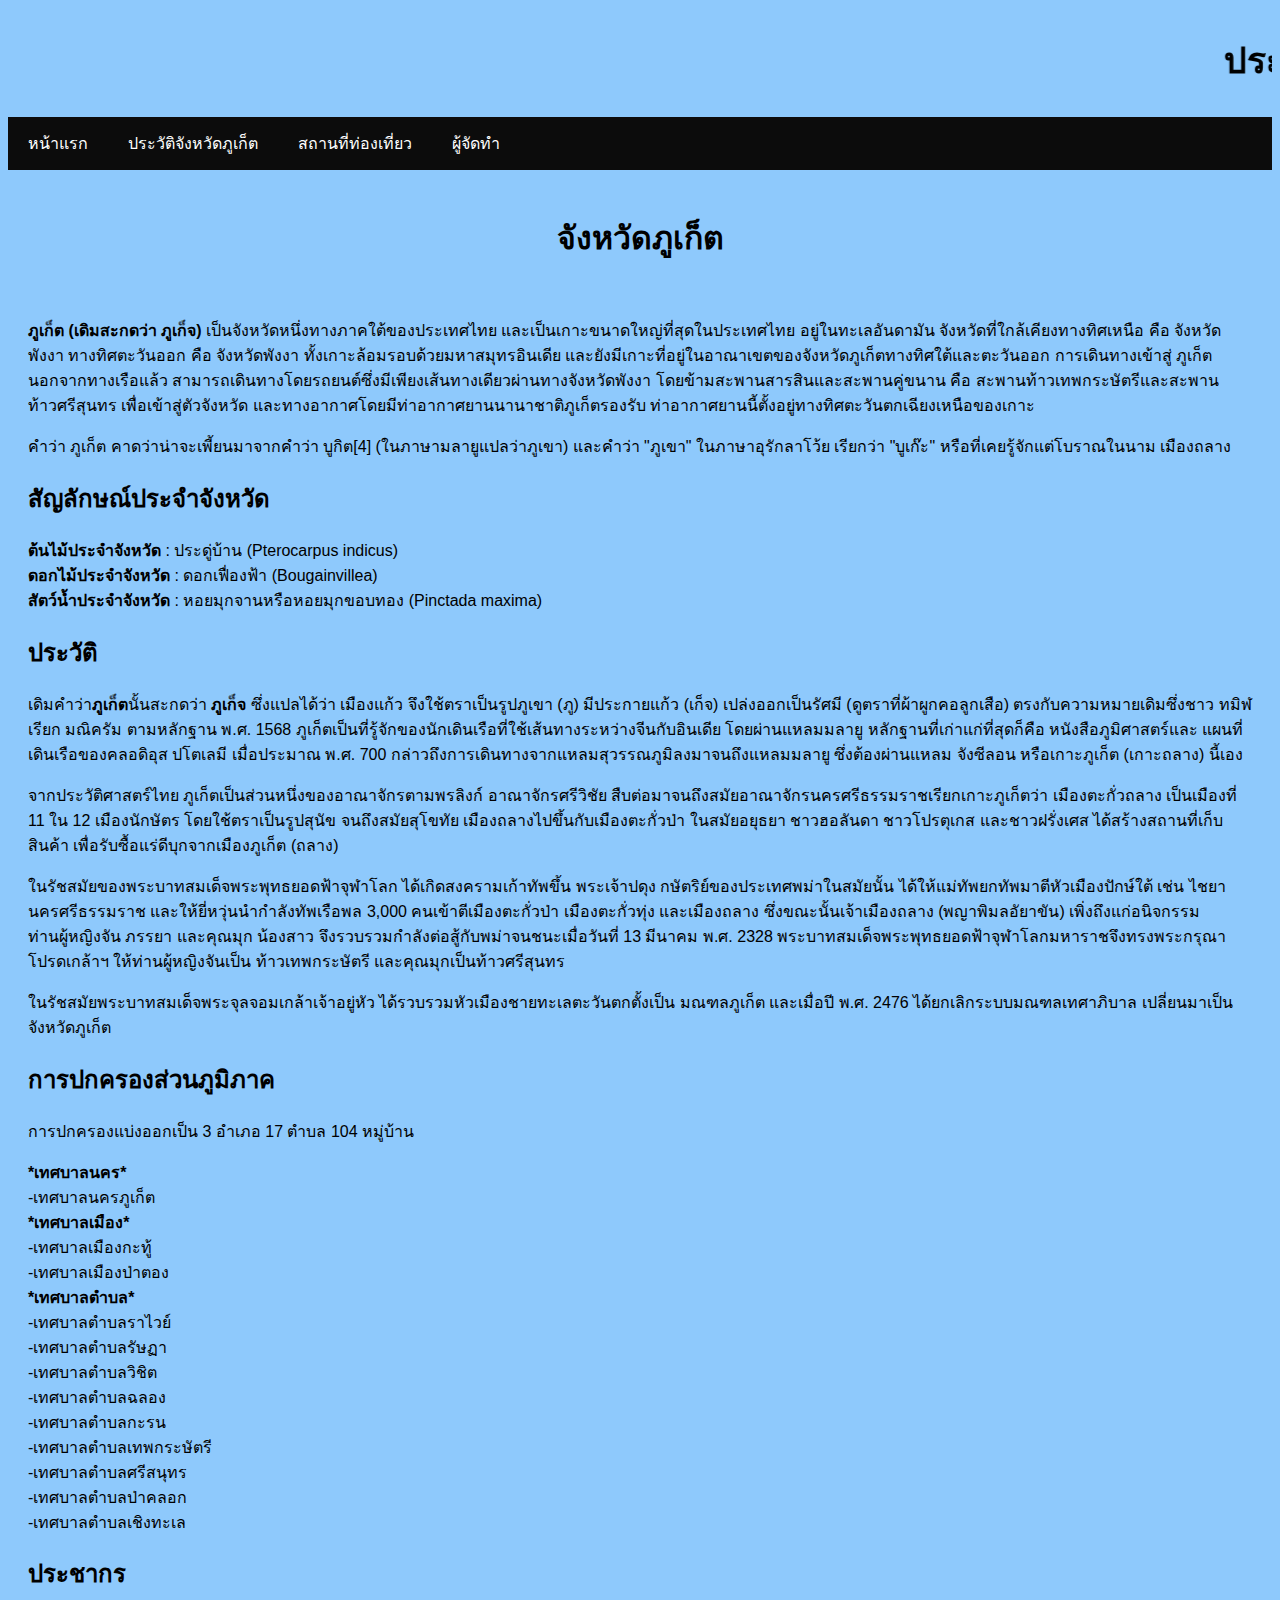
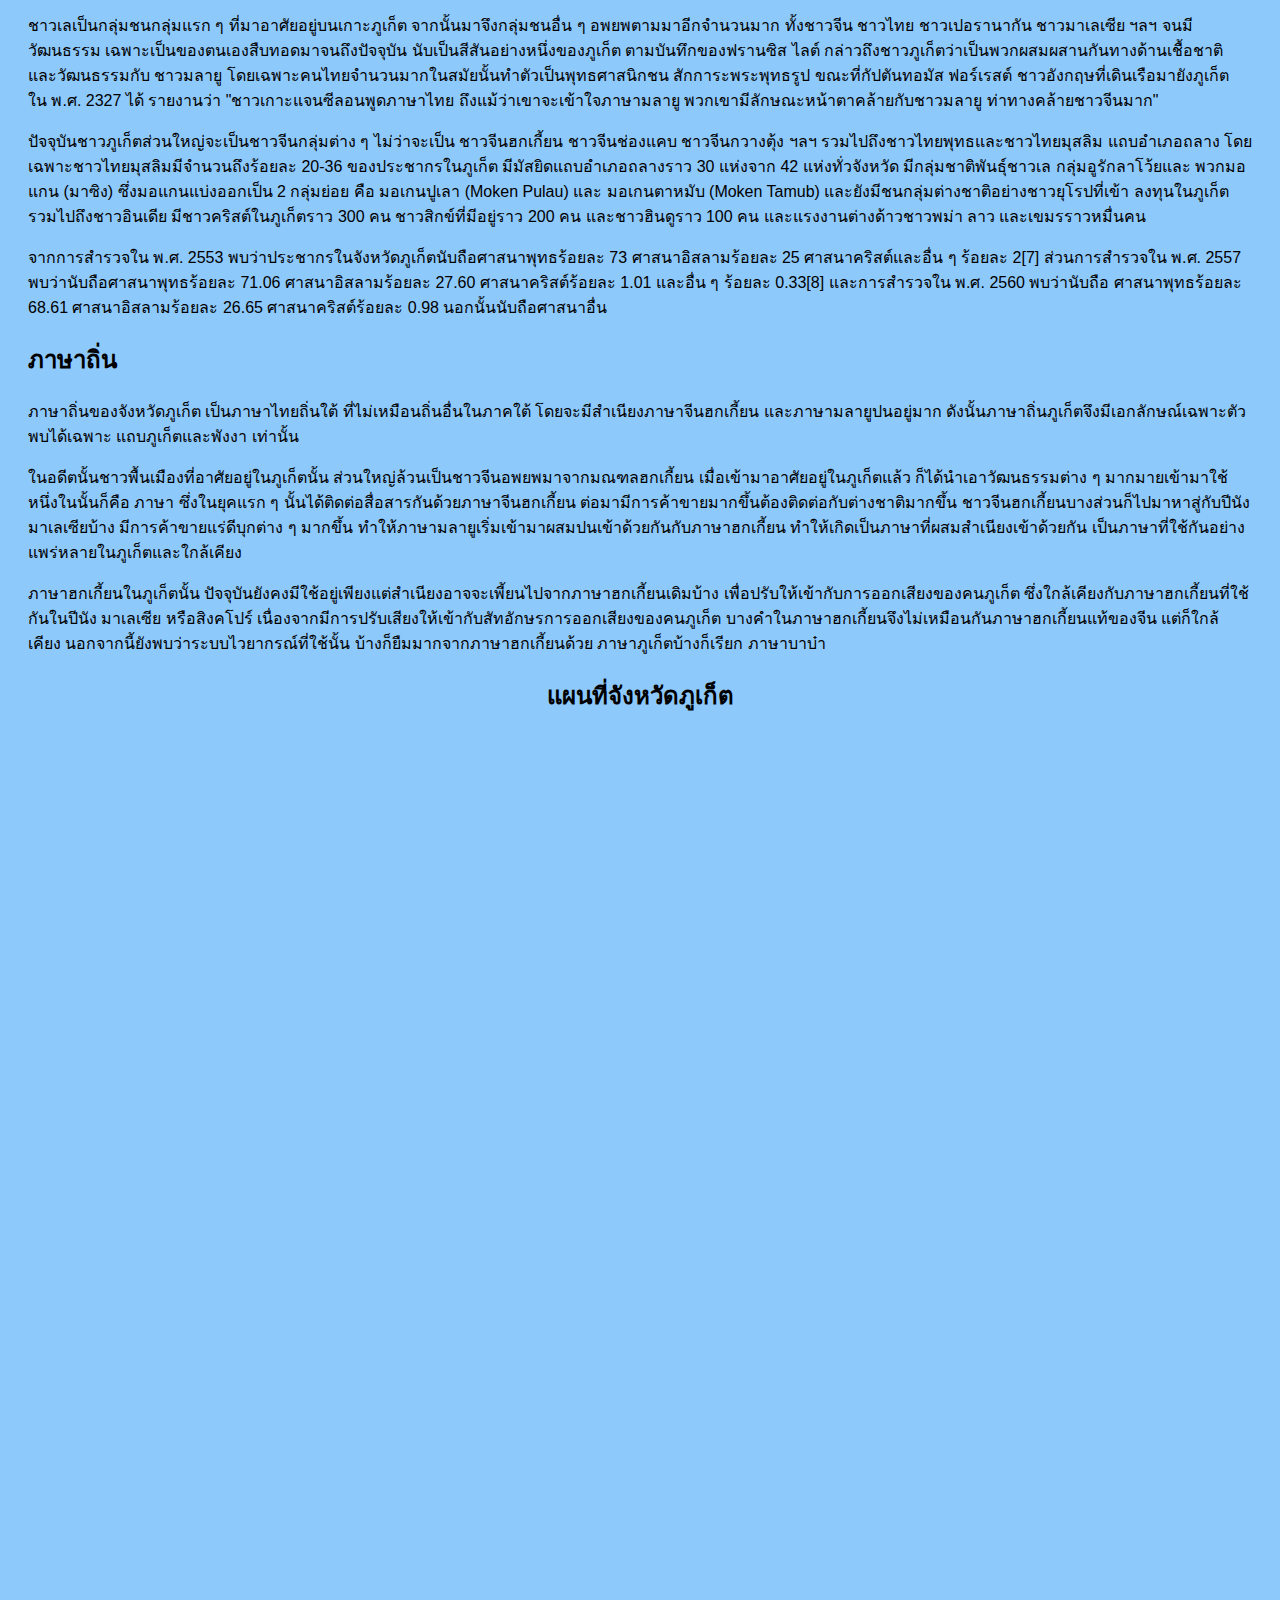
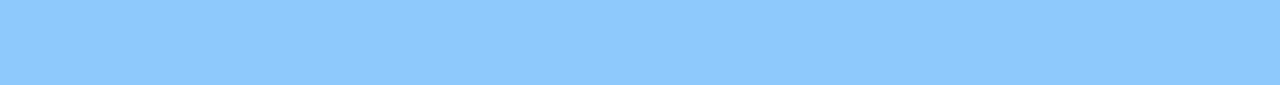
<file: history.html>
<!DOCTYPE html>
<html>
<head>
    <meta charset="UTF-8">
    <meta name="viewport" content="width=device-width, initial-scale=1.0">
    <title>ประวัติจังหวัดภูเก็ต</title>
    
    <link rel="stylesheet" href="style.css">
    
</head>
<body>

    <marquee><h1 class="rainbow-text">ประวัติจังหวัดภูเก็ต!</h1></marquee>

<nav>
    <ul>
        <li><a href="index.html">หน้าแรก</a></li>
        <li><a href="history.html">ประวัติจังหวัดภูเก็ต</a></li>
        <li><a href="phuket.html">สถานที่ท่องเที่ยว</a></li>
        <li><a href="contact.html">ผู้จัดทำ</a></li>
    </ul>
</nav>
<div style="padding:20px;">
    <center>
        <h1>จังหวัดภูเก็ต</h1></center>
        <br>
        <p><strong>ภูเก็ต (เดิมสะกดว่า ภูเก็จ)</strong> เป็นจังหวัดหนึ่งทางภาคใต้ของประเทศไทย และเป็นเกาะขนาดใหญ่ที่สุดในประเทศไทย อยู่ในทะเลอันดามัน จังหวัดที่ใกล้เคียงทางทิศเหนือ คือ
        จังหวัดพังงา ทางทิศตะวันออก คือ จังหวัดพังงา ทั้งเกาะล้อมรอบด้วยมหาสมุทรอินเดีย และยังมีเกาะที่อยู่ในอาณาเขตของจังหวัดภูเก็ตทางทิศใต้และตะวันออก การเดินทางเข้าสู่
        ภูเก็ตนอกจากทางเรือแล้ว สามารถเดินทางโดยรถยนต์ซึ่งมีเพียงเส้นทางเดียวผ่านทางจังหวัดพังงา โดยข้ามสะพานสารสินและสะพานคู่ขนาน คือ สะพานท้าวเทพกระษัตรีและสะพาน
        ท้าวศรีสุนทร เพื่อเข้าสู่ตัวจังหวัด และทางอากาศโดยมีท่าอากาศยานนานาชาติภูเก็ตรองรับ ท่าอากาศยานนี้ตั้งอยู่ทางทิศตะวันตกเฉียงเหนือของเกาะ</p>
        <p>คำว่า ภูเก็ต คาดว่าน่าจะเพี้ยนมาจากคำว่า บูกิต[4] (ในภาษามลายูแปลว่าภูเขา) และคำว่า "ภูเขา" ในภาษาอุรักลาโว้ย เรียกว่า "บูเก๊ะ" หรือที่เคยรู้จักแต่โบราณในนาม เมืองถลาง</p>
        <h2>สัญลักษณ์ประจำจังหวัด</h2>
        <p><strong>ต้นไม้ประจำจังหวัด</strong> : ประดู่บ้าน (Pterocarpus indicus)<br>
        <strong>ดอกไม้ประจำจังหวัด</strong> : ดอกเฟื่องฟ้า (Bougainvillea)<br>
        <strong>สัตว์น้ำประจำจังหวัด</strong> : หอยมุกจานหรือหอยมุกขอบทอง (Pinctada maxima)</p>
        <h2>ประวัติ</h2>
        <p>เดิมคำว่า<strong>ภูเก็ต</strong>นั้นสะกดว่า <strong>ภูเก็จ</strong> ซึ่งแปลได้ว่า เมืองแก้ว จึงใช้ตราเป็นรูปภูเขา (ภู) มีประกายแก้ว (เก็จ) เปล่งออกเป็นรัศมี (ดูตราที่ผ้าผูกคอลูกเสือ) ตรงกับความหมายเดิมซึ่งชาว
        ทมิฬเรียก มณิครัม ตามหลักฐาน พ.ศ. 1568 ภูเก็ตเป็นที่รู้จักของนักเดินเรือที่ใช้เส้นทางระหว่างจีนกับอินเดีย โดยผ่านแหลมมลายู หลักฐานที่เก่าแก่ที่สุดก็คือ หนังสือภูมิศาสตร์และ
        แผนที่เดินเรือของคลอดิอุส ปโตเลมี เมื่อประมาณ พ.ศ. 700 กล่าวถึงการเดินทางจากแหลมสุวรรณภูมิลงมาจนถึงแหลมมลายู ซึ่งต้องผ่านแหลม จังซีลอน หรือเกาะภูเก็ต (เกาะถลาง) นี้เอง</p>
        <p>จากประวัติศาสตร์ไทย ภูเก็ตเป็นส่วนหนึ่งของอาณาจักรตามพรลิงก์ อาณาจักรศรีวิชัย สืบต่อมาจนถึงสมัยอาณาจักรนครศรีธรรมราชเรียกเกาะภูเก็ตว่า เมืองตะกั่วถลาง เป็นเมืองที่ 11 
        ใน 12 เมืองนักษัตร โดยใช้ตราเป็นรูปสุนัข จนถึงสมัยสุโขทัย เมืองถลางไปขึ้นกับเมืองตะกั่วป่า ในสมัยอยุธยา ชาวฮอลันดา ชาวโปรตุเกส และชาวฝรั่งเศส ได้สร้างสถานที่เก็บสินค้า
        เพื่อรับซื้อแร่ดีบุกจากเมืองภูเก็ต (ถลาง)</p>
        <p>ในรัชสมัยของพระบาทสมเด็จพระพุทธยอดฟ้าจุฬาโลก ได้เกิดสงครามเก้าทัพขึ้น พระเจ้าปดุง กษัตริย์ของประเทศพม่าในสมัยนั้น ได้ให้แม่ทัพยกทัพมาตีหัวเมืองปักษ์ใต้ เช่น ไชยา
        นครศรีธรรมราช และให้ยี่หวุ่นนำกำลังทัพเรือพล 3,000 คนเข้าตีเมืองตะกั่วป่า เมืองตะกั่วทุ่ง และเมืองถลาง ซึ่งขณะนั้นเจ้าเมืองถลาง (พญาพิมลอัยาขัน) เพิ่งถึงแก่อนิจกรรม 
        ท่านผู้หญิงจัน ภรรยา และคุณมุก น้องสาว จึงรวบรวมกำลังต่อสู้กับพม่าจนชนะเมื่อวันที่ 13 มีนาคม พ.ศ. 2328 พระบาทสมเด็จพระพุทธยอดฟ้าจุฬาโลกมหาราชจึงทรงพระกรุณา
        โปรดเกล้าฯ ให้ท่านผู้หญิงจันเป็น ท้าวเทพกระษัตรี และคุณมุกเป็นท้าวศรีสุนทร</p>
        <p>ในรัชสมัยพระบาทสมเด็จพระจุลจอมเกล้าเจ้าอยู่หัว ได้รวบรวมหัวเมืองชายทะเลตะวันตกตั้งเป็น มณฑลภูเก็ต และเมื่อปี พ.ศ. 2476 ได้ยกเลิกระบบมณฑลเทศาภิบาล เปลี่ยนมาเป็นจังหวัดภูเก็ต</p>
        <h2>การปกครองส่วนภูมิภาค</h2>
        <p>การปกครองแบ่งออกเป็น 3 อำเภอ 17 ตำบล 104 หมู่บ้าน</p>
        <p><strong>*เทศบาลนคร*</strong><br>
            -เทศบาลนครภูเก็ต<br>
            <strong>*เทศบาลเมือง*</strong><br>
            -เทศบาลเมืองกะทู้<br>
            -เทศบาลเมืองป่าตอง<br>
            <strong>*เทศบาลตำบล*</strong><br>
            -เทศบาลตำบลราไวย์<br>
            -เทศบาลตำบลรัษฏา<br>
            -เทศบาลตำบลวิชิต<br>
            -เทศบาลตำบลฉลอง<br>
            -เทศบาลตำบลกะรน<br>
            -เทศบาลตำบลเทพกระษัตรี<br>
            -เทศบาลตำบลศรีสนุทร<br>
            -เทศบาลตำบลป่าคลอก<br>
            -เทศบาลตำบลเชิงทะเล</p>
        <h2>ประชากร</h2>
        <p>ชาวเลเป็นกลุ่มชนกลุ่มแรก ๆ ที่มาอาศัยอยู่บนเกาะภูเก็ต จากนั้นมาจึงกลุ่มชนอื่น ๆ อพยพตามมาอีกจำนวนมาก ทั้งชาวจีน ชาวไทย ชาวเปอรานากัน ชาวมาเลเซีย ฯลฯ จนมีวัฒนธรรม
            เฉพาะเป็นของตนเองสืบทอดมาจนถึงปัจจุบัน นับเป็นสีสันอย่างหนึ่งของภูเก็ต ตามบันทึกของฟรานซิส ไลต์ กล่าวถึงชาวภูเก็ตว่าเป็นพวกผสมผสานกันทางด้านเชื้อชาติและวัฒนธรรมกับ
            ชาวมลายู โดยเฉพาะคนไทยจำนวนมากในสมัยนั้นทำตัวเป็นพุทธศาสนิกชน สักการะพระพุทธรูป ขณะที่กัปตันทอมัส ฟอร์เรสต์ ชาวอังกฤษที่เดินเรือมายังภูเก็ต ใน พ.ศ. 2327 ได้
            รายงานว่า "ชาวเกาะแจนซีลอนพูดภาษาไทย ถึงแม้ว่าเขาจะเข้าใจภาษามลายู พวกเขามีลักษณะหน้าตาคล้ายกับชาวมลายู ท่าทางคล้ายชาวจีนมาก"</p>
        <p>ปัจจุบันชาวภูเก็ตส่วนใหญ่จะเป็นชาวจีนกลุ่มต่าง ๆ ไม่ว่าจะเป็น ชาวจีนฮกเกี้ยน ชาวจีนช่องแคบ ชาวจีนกวางตุ้ง ฯลฯ รวมไปถึงชาวไทยพุทธและชาวไทยมุสลิม แถบอำเภอถลาง 
            โดยเฉพาะชาวไทยมุสลิมมีจำนวนถึงร้อยละ 20-36 ของประชากรในภูเก็ต มีมัสยิดแถบอำเภอถลางราว 30 แห่งจาก 42 แห่งทั่วจังหวัด มีกลุ่มชาติพันธุ์ชาวเล กลุ่มอูรักลาโว้ยและ
            พวกมอแกน (มาซิง) ซึ่งมอแกนแบ่งออกเป็น 2 กลุ่มย่อย คือ มอเกนปูเลา (Moken Pulau) และ มอเกนตาหมับ (Moken Tamub) และยังมีชนกลุ่มต่างชาติอย่างชาวยุโรปที่เข้า
            ลงทุนในภูเก็ต รวมไปถึงชาวอินเดีย มีชาวคริสต์ในภูเก็ตราว 300 คน ชาวสิกข์ที่มีอยู่ราว 200 คน และชาวฮินดูราว 100 คน และแรงงานต่างด้าวชาวพม่า ลาว และเขมรราวหมื่นคน</p>
        <p>จากการสำรวจใน พ.ศ. 2553 พบว่าประชากรในจังหวัดภูเก็ตนับถือศาสนาพุทธร้อยละ 73 ศาสนาอิสลามร้อยละ 25 ศาสนาคริสต์และอื่น ๆ ร้อยละ 2[7] ส่วนการสำรวจใน พ.ศ.
             2557 พบว่านับถือศาสนาพุทธร้อยละ 71.06 ศาสนาอิสลามร้อยละ 27.60 ศาสนาคริสต์ร้อยละ 1.01 และอื่น ๆ ร้อยละ 0.33[8] และการสำรวจใน พ.ศ. 2560 พบว่านับถือ
            ศาสนาพุทธร้อยละ 68.61 ศาสนาอิสลามร้อยละ 26.65 ศาสนาคริสต์ร้อยละ 0.98 นอกนั้นนับถือศาสนาอื่น</p>
        <h2>ภาษาถิ่น</h2>
        <p>ภาษาถิ่นของจังหวัดภูเก็ต เป็นภาษาไทยถิ่นใต้ ที่ไม่เหมือนถิ่นอื่นในภาคใต้ โดยจะมีสำเนียงภาษาจีนฮกเกี้ยน และภาษามลายูปนอยู่มาก ดังนั้นภาษาถิ่นภูเก็ตจึงมีเอกลักษณ์เฉพาะตัว
             พบได้เฉพาะ แถบภูเก็ตและพังงา เท่านั้น</p>
        <p>ในอดีตนั้นชาวพื้นเมืองที่อาศัยอยู่ในภูเก็ตนั้น ส่วนใหญ่ล้วนเป็นชาวจีนอพยพมาจากมณฑลฮกเกี้ยน เมื่อเข้ามาอาศัยอยู่ในภูเก็ตแล้ว ก็ได้นำเอาวัฒนธรรมต่าง ๆ มากมายเข้ามาใช้ 
            หนึ่งในนั้นก็คือ ภาษา ซึ่งในยุคแรก ๆ นั้นได้ติดต่อสื่อสารกันด้วยภาษาจีนฮกเกี้ยน ต่อมามีการค้าขายมากขึ้นต้องติดต่อกับต่างชาติมากขึ้น ชาวจีนฮกเกี้ยนบางส่วนก็ไปมาหาสู่กับปีนัง
             มาเลเซียบ้าง มีการค้าขายแร่ดีบุกต่าง ๆ มากขึ้น ทำให้ภาษามลายูเริ่มเข้ามาผสมปนเข้าด้วยกันกับภาษาฮกเกี้ยน ทำให้เกิดเป็นภาษาที่ผสมสำเนียงเข้าด้วยกัน เป็นภาษาที่ใช้กันอย่าง
             แพร่หลายในภูเก็ตและใกล้เคียง</p>
        <p>ภาษาฮกเกี้ยนในภูเก็ตนั้น ปัจจุบันยังคงมีใช้อยู่เพียงแต่สำเนียงอาจจะเพี้ยนไปจากภาษาฮกเกี้ยนเดิมบ้าง เพื่อปรับให้เข้ากับการออกเสียงของคนภูเก็ต ซึ่งใกล้เคียงกับภาษาฮกเกี้ยนที่ใช้
            กันในปีนัง มาเลเซีย หรือสิงคโปร์ เนื่องจากมีการปรับเสียงให้เข้ากับสัทอักษรการออกเสียงของคนภูเก็ต บางคำในภาษาฮกเกี้ยนจึงไม่เหมือนกันภาษาฮกเกี้ยนแท้ของจีน แต่ก็ใกล้เคียง
             นอกจากนี้ยังพบว่าระบบไวยากรณ์ที่ใช้นั้น บ้างก็ยืมมากจากภาษาฮกเกี้ยนด้วย ภาษาภูเก็ตบ้างก็เรียก ภาษาบาบ๋า</p>
             <center>
                <h2>แผนที่จังหวัดภูเก็ต</h2><br>
                <iframe src="https://www.google.com/maps/embed?pb=!1m18!1m12!1m3!1d300718.5819771922!2d98.22540537522956!3d7.984123140395655!2m3!1f0!2f0!3f0!3m2!1i1024!2i768!4f13.1!3m3!1m2!1s0x305031e2c462524f%3A0xe9ca9a85063dba21!2z4Lig4Li54LmA4LiB4LmH4LiV!5e0!3m2!1sth!2sth!4v1716280027186!5m2!1sth!2sth" 
                width="1200" height="900" style="border:0;" allowfullscreen="" loading="lazy" referrerpolicy="no-referrer-when-downgrade"></iframe>
             </center>

</div>
</body>
</html>
</file>
<file: style.css>
body {
    background-color: #8ec9fc;
    font-family: Arial, sans-serif;
}
nav {
    background-color: #0c0c0c;
    overflow: hidden;
}
nav ul {
    list-style-type: none;
    margin: 0;
    padding: 0;
}
nav ul li {
    float: left;
}
nav ul li a {
    display: block;
    color: white;
    text-align: center;
    padding: 14px 20px;
    text-decoration: none;
}
nav ul li a:hover {
    background-color: #111;
}
/* เพิ่มส่วนสีต่าง ๆ */
.rainbow-text {
    animation: rainbow 1.5s infinite alternate; /* การเรียกใช้งาน animation ชื่อ "rainbow" ที่มีความยาว 2 วินาที ซึ่งจะเป็นไปมา */
    font-size: 36px;
}

@keyframes rainbow {
    0% { color: violet; }
    14% { color: indigo; }
    28% { color: blue; }
    42% { color: green; }
    57% { color: yellow; }
    71% { color: orange; }
    85% { color: red; }
    100% { color: violet; }
}
section {
    padding: 20px;
}
article {
    margin-bottom: 20px;
}
.phuket-item {
    border: 1px solid #ccc;
    border-radius: 5px;
    padding: 10px;
    margin: 10px;
    display: inline-block;
    width: 30%;
}
.phuket-item img {
    width: 100%;
    border-radius: 5px;
}
.phuket-item h2 {
    margin-top: 0;
}
.intro-box {
    background-color: #da79f2;
    border: 2px solid #4CAF50; /* เปลี่ยนสีกรอบเป็นสีเขียว */
    padding: 20px;
    margin: 20px;
    border-radius: 10px; /* เพิ่มขอบโค้ง */
}
.contact-info {
    text-align: left; /* จัดข้อความให้ชิดซ้าย */
}
</file>
